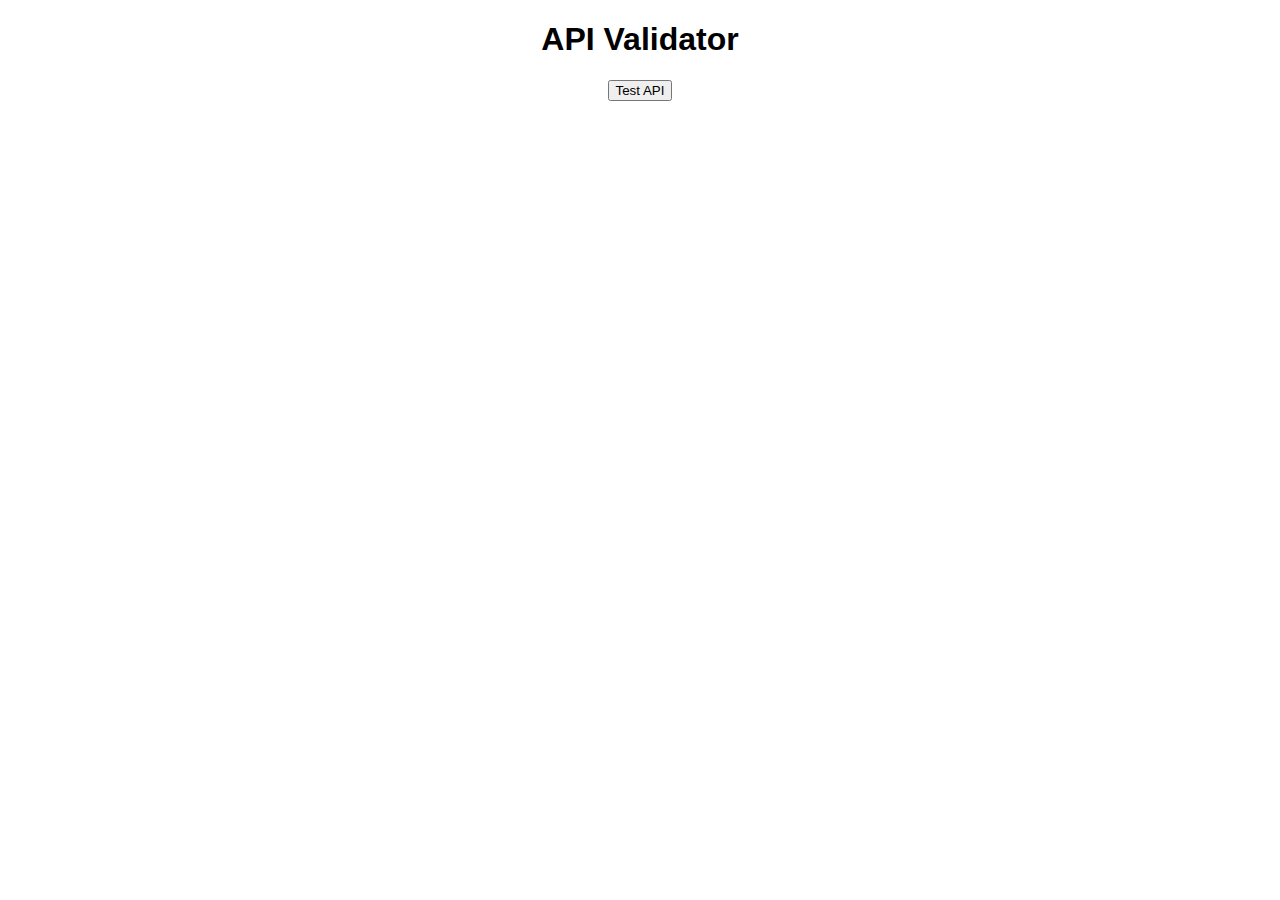
<file: API handler/index.html>
<!DOCTYPE html>
<html lang="en">

<head>
    <meta charset="UTF-8">
    <meta name="viewport" content="width=device-width, initial-scale=1.0">
    <title>API Validator</title>
    <link rel="stylesheet" href="styles.css">
</head>

<body>
    <h1>API Validator</h1>
    <button id="test-api-btn">Test API</button>
    <div id="results-container"></div>

    <script src="script.js"></script>
</body>

</html>
</file>
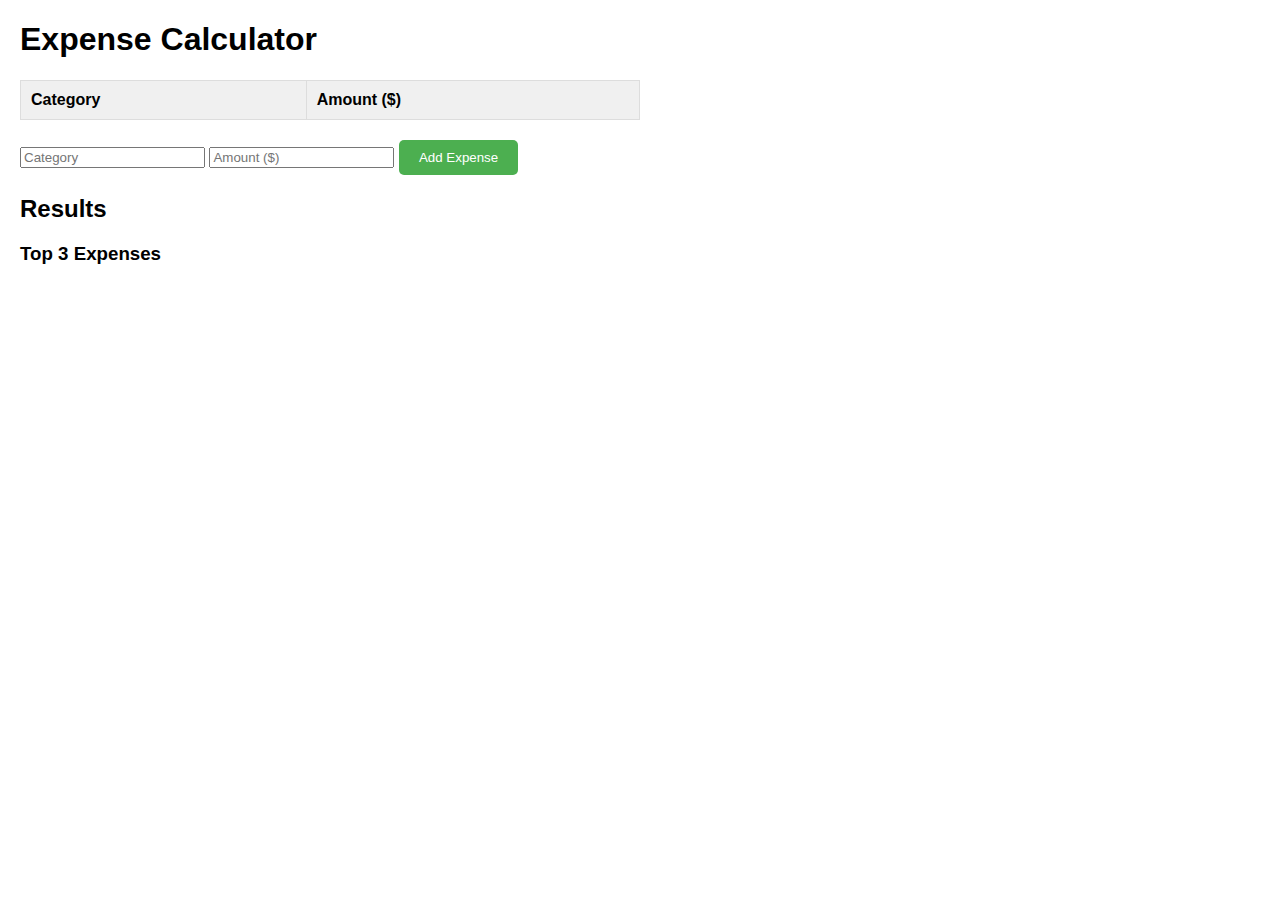
<file: Expense calculator/index.html>
<!-- index.html -->
<!DOCTYPE html>
<html lang="en">

<head>
    <meta charset="UTF-8">
    <meta name="viewport" content="width=device-width, initial-scale=1.0">
    <title>Expense Calculator</title>
    <link rel="stylesheet" href="styles.css">
</head>

<body>
    <h1>Expense Calculator</h1>
    <table id="expenses-table">
        <thead>
            <tr>
                <th>Category</th>
                <th>Amount ($)</th>
            </tr>
        </thead>
        <tbody id="expenses-body">
            <!-- Expenses will be added here -->
        </tbody>
    </table>
    <form id="add-expense-form">
        <input type="text" id="category-input" placeholder="Category">
        <input type="number" id="amount-input" placeholder="Amount ($)">
        <button id="add-expense-btn">Add Expense</button>
    </form>
    <div id="results-section">
        <h2>Results</h2>
        <p id="total-amount"></p>
        <p id="average-daily-expense"></p>
        <h3>Top 3 Expenses</h3>
        <ul id="top-expenses-list">
            <!-- Top 3 expenses will be listed here -->
        </ul>
    </div>

    <script src="script.js"></script>
</body>

</html>
</file>
<file: API handler/styles.css>
/* styles.css */
body {
    font-family: Arial, sans-serif;
    text-align: center;
}

#results-container {
    margin-top: 20px;
}

.product {
    margin-bottom: 10px;
    padding: 10px;
    border: 1px solid #ccc;
    border-radius: 5px;
    box-shadow: 0 0 10px rgba(0, 0, 0, 0.1);
}

.defect {
    color: red;
}
</file>
<file: Expense calculator/styles.css>
/* styles.css */
body {
    font-family: Arial, sans-serif;
    margin: 20px;
}

table {
    border-collapse: collapse;
    width: 50%;
}

th,
td {
    border: 1px solid #ddd;
    padding: 10px;
    text-align: left;
}

th {
    background-color: #f0f0f0;
}

#add-expense-form {
    margin-top: 20px;
}

#add-expense-btn {
    background-color: #4CAF50;
    color: #fff;
    padding: 10px 20px;
    border: none;
    border-radius: 5px;
    cursor: pointer;
}

#calculate-btn {
    background-color: #4CAF50;
    color: #fff;
    padding: 10px 20px;
    border: none;
    border-radius: 5px;
    cursor: pointer;
}

#results-section {
    margin-top: 20px;
}

#top-expenses-list {
    list-style: none;
    padding: 0;
    margin: 0;
}

#top-expenses-list li {
    padding: 10px;
    border-bottom: 1px solid #ddd;
}

#top-expenses-list li:last-child {
    border-bottom: none;
}
</file>
